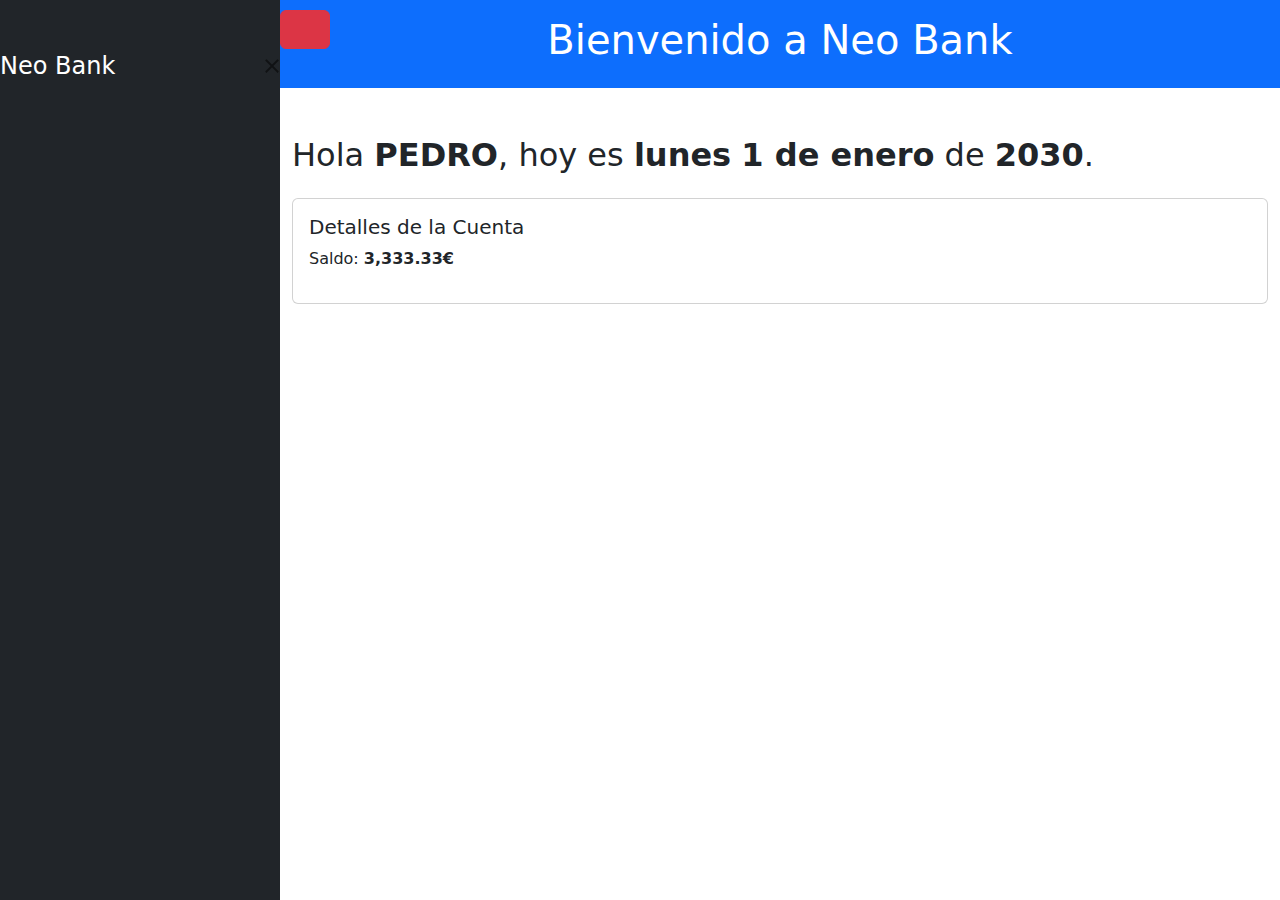
<file: index.html>
<!DOCTYPE html>
<html lang="es">
<head>
  <meta charset="UTF-8">
  <meta name="viewport" content="width=device-width, initial-scale=1.0">
  <title>Dashboard del Banco</title>
  <!-- Bootstrap CSS -->
  <link href="https://cdn.jsdelivr.net/npm/bootstrap@5.1.3/dist/css/bootstrap.min.css" rel="stylesheet">
  <!-- Custom CSS -->
  <link href="/styles/css/styles.css" rel="stylesheet">
</head>
<body>

  <!-- Botón para activar la barra lateral desplegable -->
  <button class="btn btn-danger" type="button" id="sidebarToggle">
    <span class="navbar-toggler-icon"></span>
  </button>
  
  <!-- Barra Lateral Desplegable tipo Offcanvas -->
  <div class="sidebar bg-dark text-white" id="sidebar">
    <!-- Contenido de la barra lateral offcanvas -->
    <div class="offcanvas-header">
      <a href="/" class="d-flex align-items-center mb-3 mb-md-0 me-md-auto text-white text-decoration-none">
        <span class="fs-4">Neo Bank</span>
      </a>
      <button type="button" class="btn-close text-reset" data-bs-dismiss="offcanvas" aria-label="Close"></button>
    </div>
    <div class="offcanvas-body">
    </div>
    
  </div>
  
  <!-- Contenido Principal -->
  <div class="main-content" id="mainContent">
    <!-- Barra Superior de Configuración del Usuario y más contenido... -->
    <div class="bank-banner bg-primary text-white text-center py-3">
        <h1>Bienvenido a Neo Bank</h1>
      </div>
  
      <!-- Mensaje de Bienvenida y Tarjeta de Estilo Bancario -->
      <div class="container my-5">
        <div class="welcome-message mb-4">
          <h2>Hola <strong>PEDRO</strong>, hoy es <strong>lunes</strong> <strong>1 de enero</strong> de <strong>2030</strong>.</h2>
        </div>
  
        <div class="card mb-4">
          <div class="card-body">
            <h5 class="card-title">Detalles de la Cuenta</h5>
            <p>Saldo: <strong>3,333.33€</strong></p>
            <!-- Más información de la cuenta -->
          </div>
        </div>
  </div>

  <!-- Bootstrap JavaScript Bundle with Popper -->
  <script src="https://cdn.jsdelivr.net/npm/bootstrap@5.1.3/dist/js/bootstrap.bundle.min.js"></script>
  <script src="js/script.js"></script>
    
  </script>
</body>
</html>
</file>
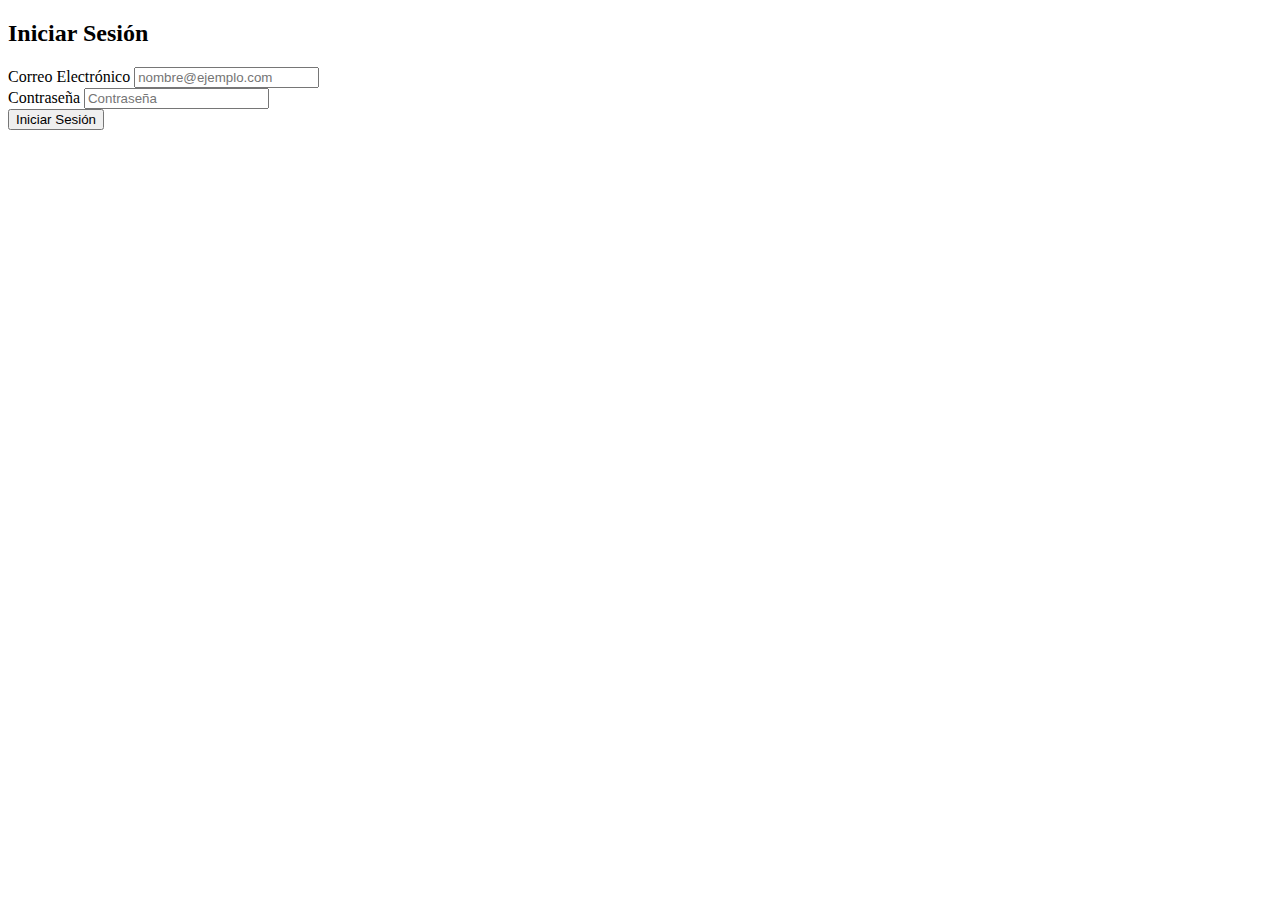
<file: view/login.html>
<!doctype html>
<html lang="en">

<head>
    <title>Title</title>
    <!-- Required meta tags -->
    <meta charset="utf-8">
    <meta name="viewport" content="width=device-width, initial-scale=1, shrink-to-fit=no">

    <!-- Bootstrap CSS v5.2.1 -->
    <link href="https://cdn.jsdelivr.net/npm/bootstrap@5.3.2/dist/css/bootstrap.min.css" rel="stylesheet" integrity="sha384-T3c6CoIi6uLrA9TneNEoa7RxnatzjcDSCmG1MXxSR1GAsXEV/Dwwykc2MPK8M2HN" crossorigin="anonymous">

</head>

<body>

    <main>
        <div class="container">
            <div class="row justify-content-center">
                <div class="col-md-6 col-lg-4 mt-5">
                    <form class="border p-4 shadow rounded" method="post" action="../controller/login.php">
                        <h2 class="mb-4 text-center">Iniciar Sesión</h2>
                        <div class="mb-3">
                            <label for="email" class="form-label">Correo Electrónico</label>
                            <input type="email" class="form-control" id="email" name="email" placeholder="nombre@ejemplo.com">
                        </div>
                        <div class="mb-4">
                            <label for="password" class="form-label">Contraseña</label>
                            <input type="password" class="form-control" id="password" name="password" placeholder="Contraseña">
                        </div>
                        <button type="submit" class="btn btn-primary w-100">Iniciar Sesión</button>
                    </form>
                </div>
            </div>
        </div>

    </main>


    <!-- Bootstrap JavaScript Libraries -->
    <script src="../js/validacion_login.js"></script>

    <script src="https://cdn.jsdelivr.net/npm/@popperjs/core@2.11.8/dist/umd/popper.min.js" integrity="sha384-I7E8VVD/ismYTF4hNIPjVp/Zjvgyol6VFvRkX/vR+Vc4jQkC+hVqc2pM8ODewa9r" crossorigin="anonymous">
    </script>

    <script src="https://cdn.jsdelivr.net/npm/bootstrap@5.3.2/dist/js/bootstrap.min.js" integrity="sha384-BBtl+eGJRgqQAUMxJ7pMwbEyER4l1g+O15P+16Ep7Q9Q+zqX6gSbd85u4mG4QzX+" crossorigin="anonymous">
    </script>
</body>

</html>
</file>
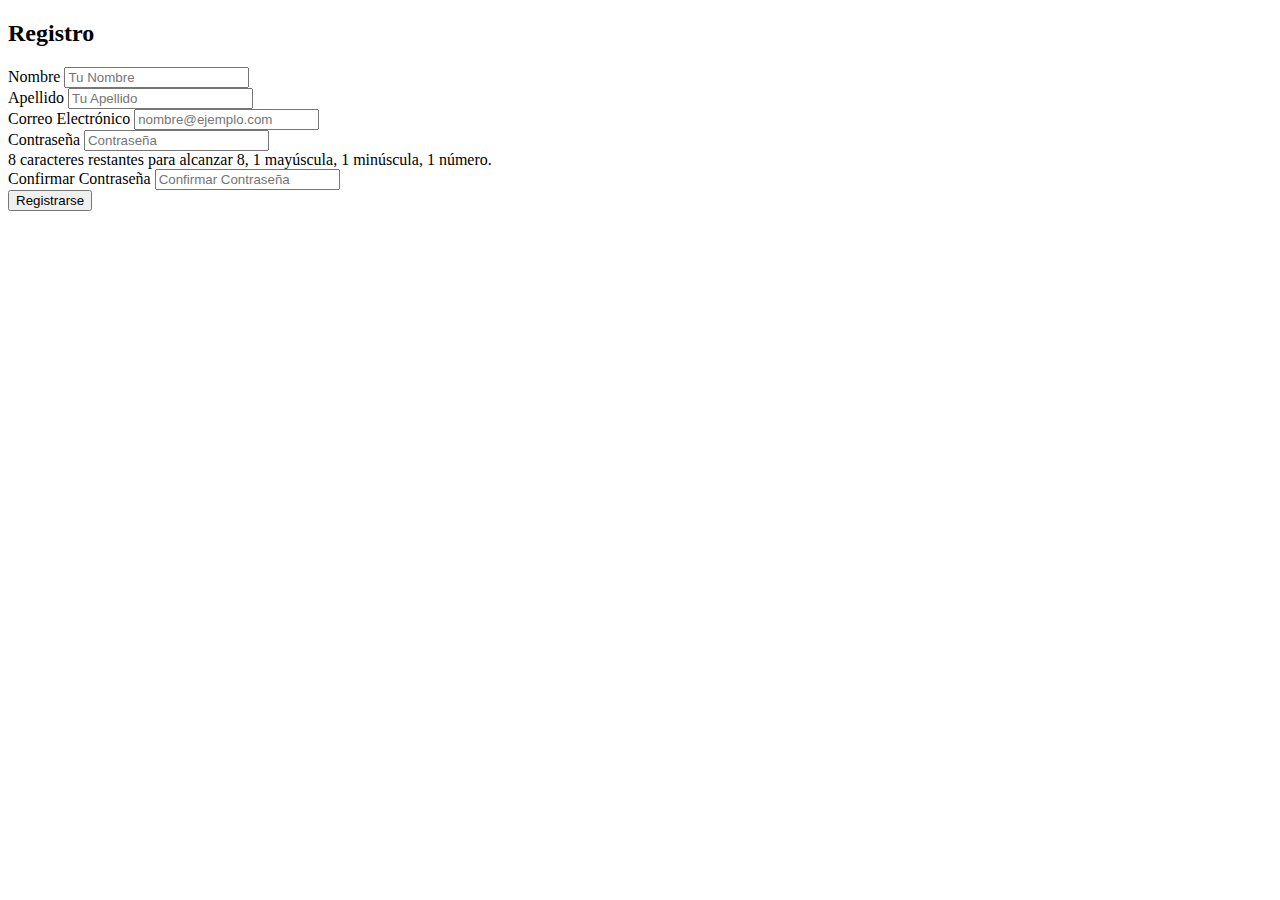
<file: view/register.html>
<!doctype html>
<html lang="en">
<head>
    <title>Registro</title>
    <!-- Required meta tags -->
    <meta charset="utf-8">
    <meta name="viewport" content="width=device-width, initial-scale=1, shrink-to-fit=no">

    <!-- Bootstrap CSS v5.2.1 -->
    <link href="https://cdn.jsdelivr.net/npm/bootstrap@5.3.2/dist/css/bootstrap.min.css" rel="stylesheet" integrity="sha384-T3c6CoIi6uLrA9TneNEoa7RxnatzjcDSCmG1MXxSR1GAsXEV/Dwwykc2MPK8M2HN" crossorigin="anonymous">
</head>
<body>
    <main>
        <div class="container">
            <div class="row justify-content-center">
                <div class="col-md-6 col-lg-4 mt-5">
                    <form class="border p-4 shadow rounded" method="post" action="../controller/register.php">
                        <h2 class="mb-4 text-center">Registro</h2>
                        <div class="mb-3">
                            <label for="nombre" class="form-label">Nombre</label>
                            <input type="text" class="form-control" id="nombre" name="nombre" placeholder="Tu Nombre" required>
                        </div>
                        <div class="mb-3">
                            <label for="apellido" class="form-label">Apellido</label>
                            <input type="text" class="form-control" id="apellido" name="apellido" placeholder="Tu Apellido" required>
                        </div>
                        <div class="mb-3">
                            <label for="email" class="form-label">Correo Electrónico</label>
                            <input type="email" class="form-control" id="email" name="email" placeholder="nombre@ejemplo.com" required>
                        </div>
                        <div class="mb-3">
                            <label for="password" class="form-label">Contraseña</label>
                            <input type="password" class="form-control" id="password" name="password" placeholder="Contraseña" required>
                            <div id="password-progress">8 caracteres restantes para alcanzar 8, 1 mayúscula, 1 minúscula, 1 número.</div>
                        </div>
                        
                        
                        <div class="mb-3">
                            <label for="confirm_password" class="form-label">Confirmar Contraseña</label>
                            <input type="password" class="form-control" id="confirm_password" name="confirm_password" placeholder="Confirmar Contraseña" required>
                        </div>
                        <button type="submit" class="btn btn-primary w-100">Registrarse</button>
                    </form>
                </div>
            </div>
        </div>
    </main>

    <!-- Bootstrap JavaScript Libraries -->
    <script src="../js/validacion_registro.js"></script>
    <script src="https://cdn.jsdelivr.net/npm/@popperjs/core@2.11.8/dist/umd/popper.min.js" integrity="sha384-I7E8VVD/ismYTF4hNIPjVp/Zjvgyol6VFvRkX/vR+Vc4jQkC+hVqc2pM8ODewa9r" crossorigin="anonymous">
    </script>
    <script src="https://cdn.jsdelivr.net/npm/bootstrap@5.3.2/dist/js/bootstrap.min.js" integrity="sha384-BBtl+eGJRgqQAUMxJ7pMwbEyER4l1g+O15P+16Ep7Q9Q+zqX6gSbd85u4mG4QzX+" crossorigin="anonymous">
    </script>
</body>
</html>
</file>
<file: styles/css/styles.css>
.sidebar {
  width: 100%;
  position: fixed;
  top: 0;
  bottom: 0;
  left: 0;
  z-index: 100;
  padding-top: 48px;
  overflow-x: hidden;
  overflow-y: auto;
  -webkit-transition: all 0.3s;
  transition: all 0.3s;
}

.textarea-custom-size {
  resize: none;
  /* Deshabilita la capacidad de redimensionar el textarea */
  height: 51px;
  /* Altura personalizada para el textarea */
}

@media (min-width: 768px) {
  .sidebar {
    width: 280px;
  }
}

.main-content {
  margin-left: 0;
}
@media (min-width: 768px) {
  .main-content {
    margin-left: 280px;
  }
}

#sidebarToggle {
  position: fixed;
  z-index: 102;
  left: 280px;
  top: 10px;
  -webkit-transition: left 0.3s;
  transition: left 0.3s;
}
</file>
